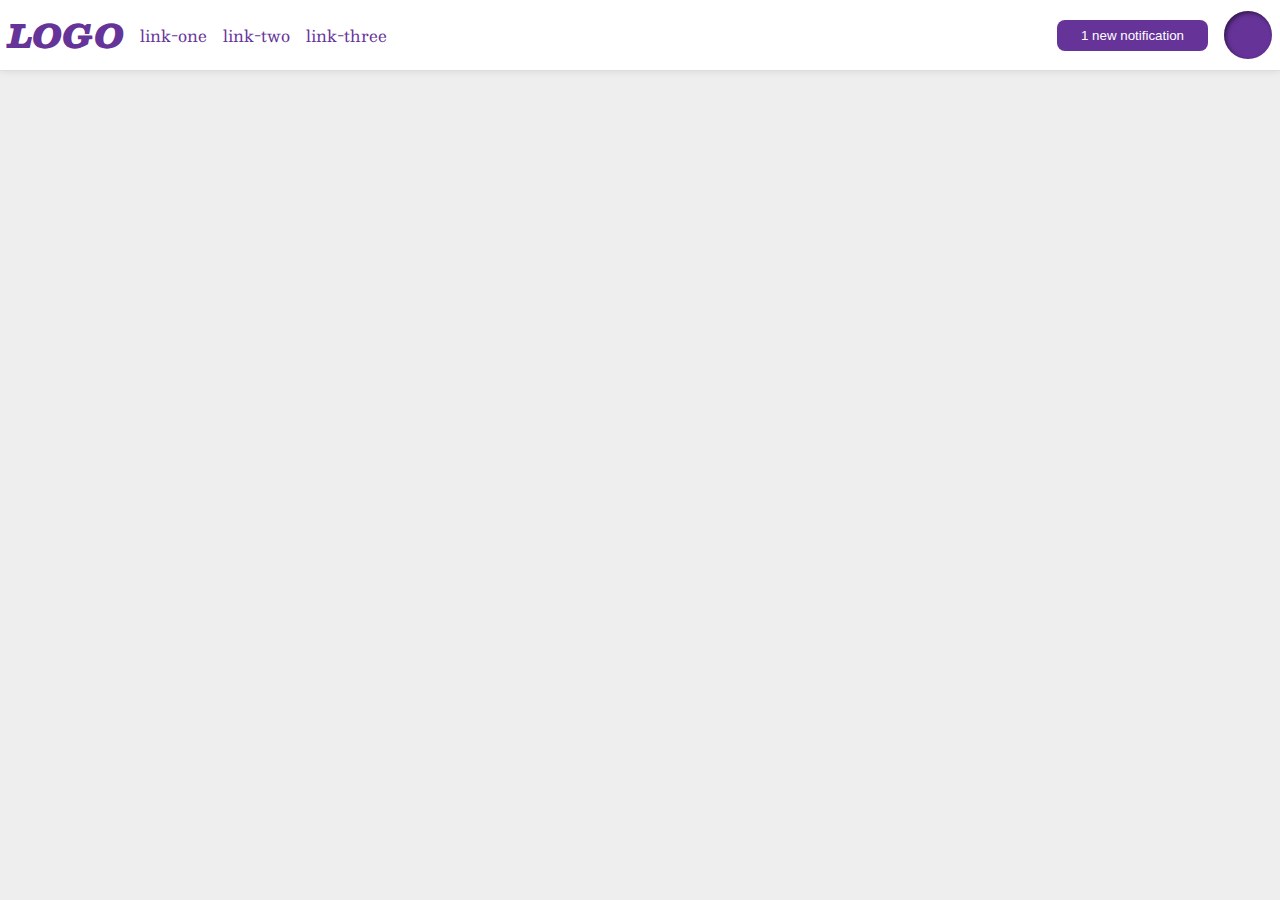
<file: flex/03-flex-header-2/index.html>
<!DOCTYPE html>
<html lang="en">
  <head>
    <meta charset="UTF-8">
    <meta http-equiv="X-UA-Compatible" content="IE=edge">
    <meta name="viewport" content="width=device-width, initial-scale=1.0">
    <title>Flex Header 2</title>
    <link rel="stylesheet" href="style.css">
  </head>
  <body>
    <div class="header">
      <div class="left">
        <div class="logo">
          LOGO
        </div>
        <ul class="links">
          <li><a href="google.com">link-one</a></li>
          <li><a href="google.com">link-two</a></li>
          <li><a href="google.com">link-three</a></li>
        </ul>
      </div>  
      <div class="right">
        <button class="notifications">
          1 new notification
        </button>
        <div class="profile-image"></div>
      </div>
    </div>
  </body>
</html>
</file>
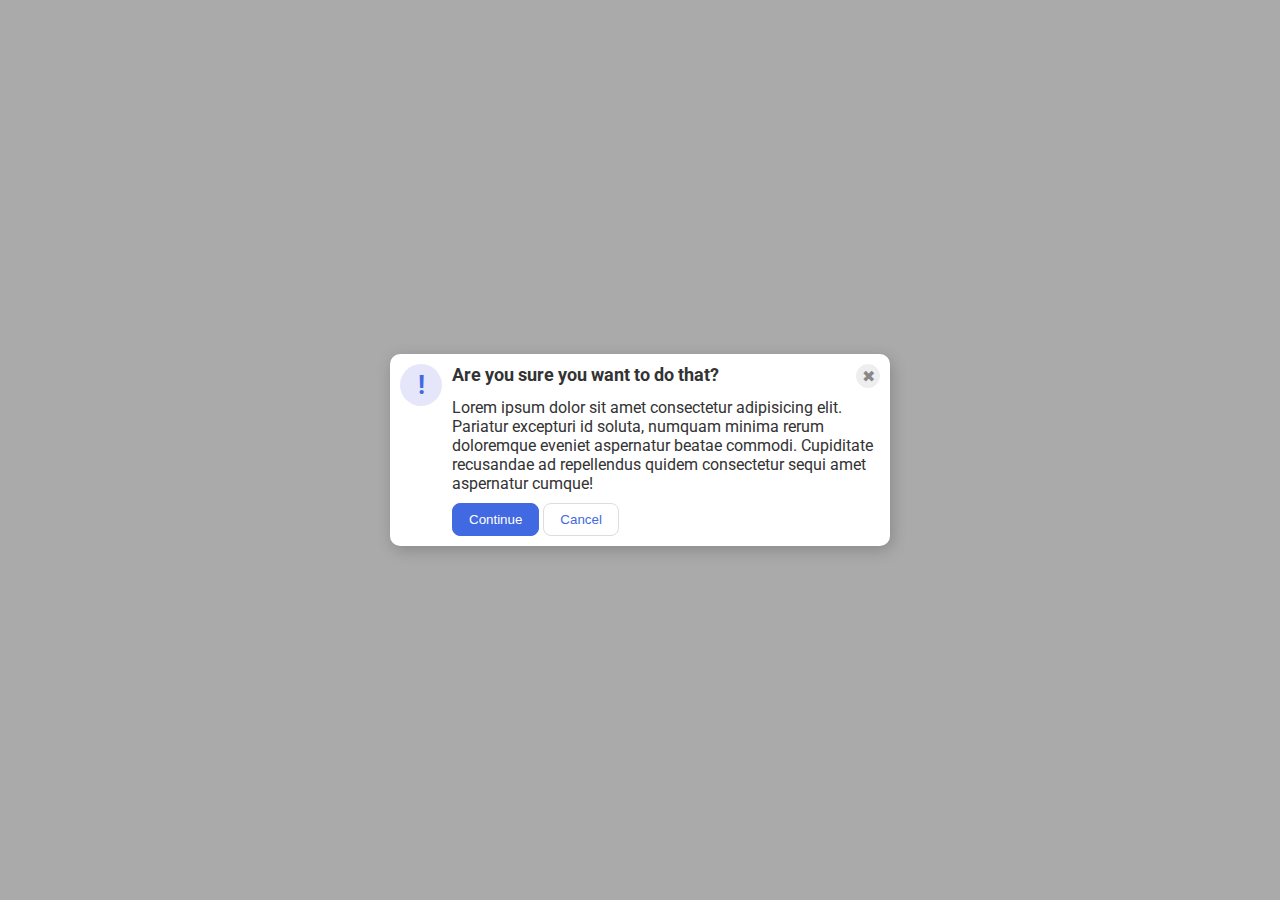
<file: flex/05-flex-modal/index.html>
<!DOCTYPE html>
<html lang="en">
  <head>
    <meta charset="UTF-8">
    <meta http-equiv="X-UA-Compatible" content="IE=edge">
    <meta name="viewport" content="width=device-width, initial-scale=1.0">
    <link rel="stylesheet" href="style.css">
    <title>Modal</title>
  </head>
  <body>
    <div class="modal">
      <div class="icon">!</div>
      <div class="warning">
        <div class="topline">
          <div class="header">Are you sure you want to do that?</div>
          <button class="close-button">✖</button>
        </div>
        <div class="text">Lorem ipsum dolor sit amet consectetur adipisicing elit. Pariatur excepturi id soluta, numquam minima rerum doloremque eveniet aspernatur beatae commodi. Cupiditate recusandae ad repellendus quidem consectetur sequi amet aspernatur cumque!</div>
        <div class="buttons">
          <button class="continue">Continue</button>
          <button class="cancel">Cancel</button>
        </div>
      </div>
    </div>
  </body>
</html>
</file>
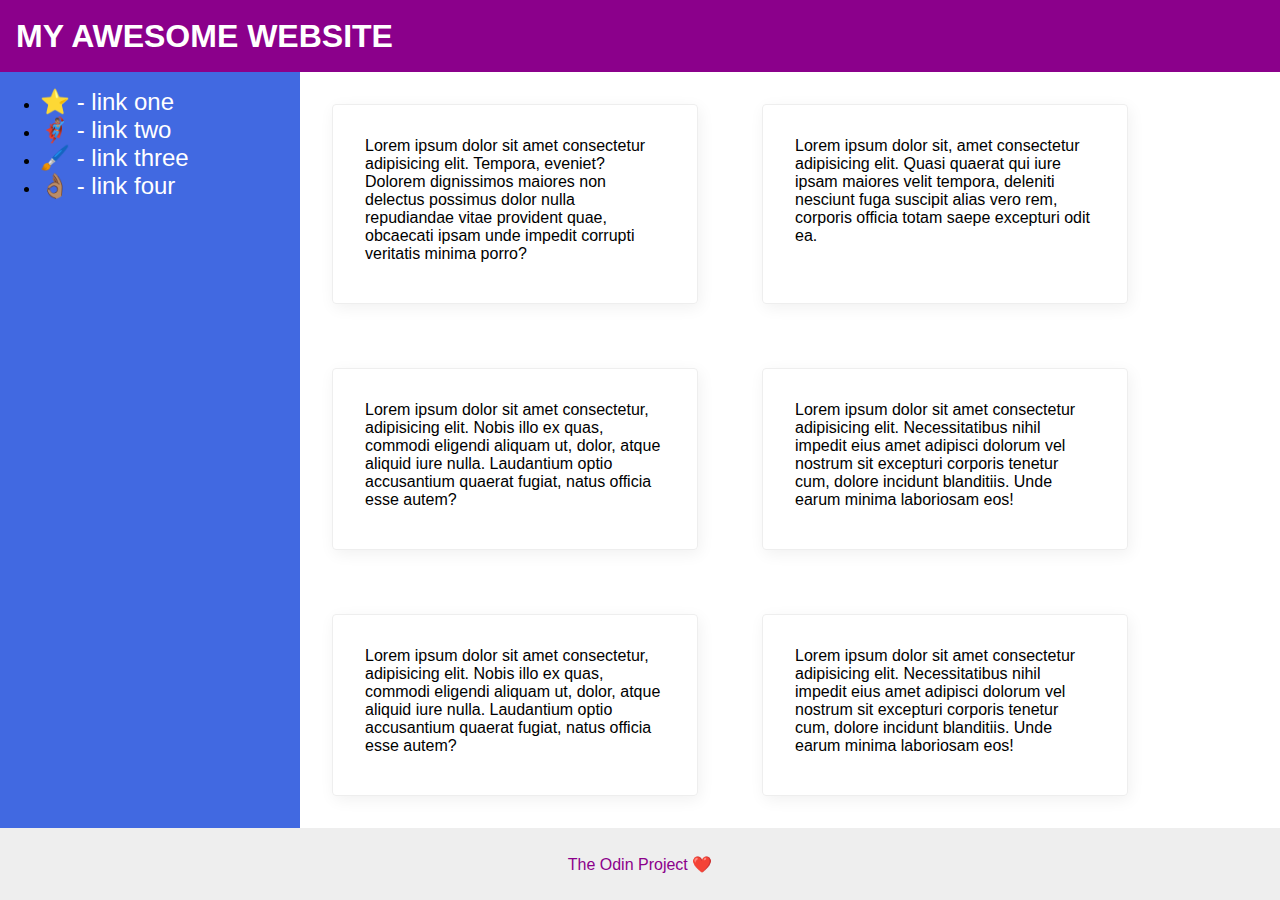
<file: flex/07-flex-layout-2/index.html>
<!DOCTYPE html>
<html lang="en">
  <head>
    <meta charset="UTF-8">
    <meta http-equiv="X-UA-Compatible" content="IE=edge">
    <meta name="viewport" content="width=device-width, initial-scale=1.0">
    <title>The Holy Grail</title>
    <link rel="stylesheet" href="style.css">
  </head>
  <body>
    <div class="header">
      MY AWESOME WEBSITE
    </div>
    
    <div class="content">
      <div class="sidebar">
        <ul>
          <li><a href="#">⭐ - link one</a></li>
          <li><a href="#">🦸🏽‍♂️ - link two</a></li>
          <li><a href="#">🖌️ - link three</a></li>
          <li><a href="#">👌🏽 - link four</a></li>
        </ul>
      </div>
      <div class="container">
        <div class="card">Lorem ipsum dolor sit amet consectetur adipisicing elit. Tempora, eveniet? Dolorem dignissimos maiores non delectus possimus dolor nulla repudiandae vitae provident quae, obcaecati ipsam unde impedit corrupti veritatis minima porro?</div>
        <div class="card">Lorem ipsum dolor sit, amet consectetur adipisicing elit. Quasi quaerat qui iure ipsam maiores velit tempora, deleniti nesciunt fuga suscipit alias vero rem, corporis officia totam saepe excepturi odit ea.</div>
        <div class="card">Lorem ipsum dolor sit amet consectetur, adipisicing elit. Nobis illo ex quas, commodi eligendi aliquam ut, dolor, atque aliquid iure nulla. Laudantium optio accusantium quaerat fugiat, natus officia esse autem?</div>
        <div class="card">Lorem ipsum dolor sit amet consectetur adipisicing elit. Necessitatibus nihil impedit eius amet adipisci dolorum vel nostrum sit excepturi corporis tenetur cum, dolore incidunt blanditiis. Unde earum minima laboriosam eos!</div>
        <div class="card">Lorem ipsum dolor sit amet consectetur, adipisicing elit. Nobis illo ex quas, commodi eligendi aliquam ut, dolor, atque aliquid iure nulla. Laudantium optio accusantium quaerat fugiat, natus officia esse autem?</div>
        <div class="card">Lorem ipsum dolor sit amet consectetur adipisicing elit. Necessitatibus nihil impedit eius amet adipisci dolorum vel nostrum sit excepturi corporis tenetur cum, dolore incidunt blanditiis. Unde earum minima laboriosam eos!</div>
      </div>
    </div>
    <div class="footer">
      The Odin Project ❤️
    </div>
  </body>
</html>
</file>
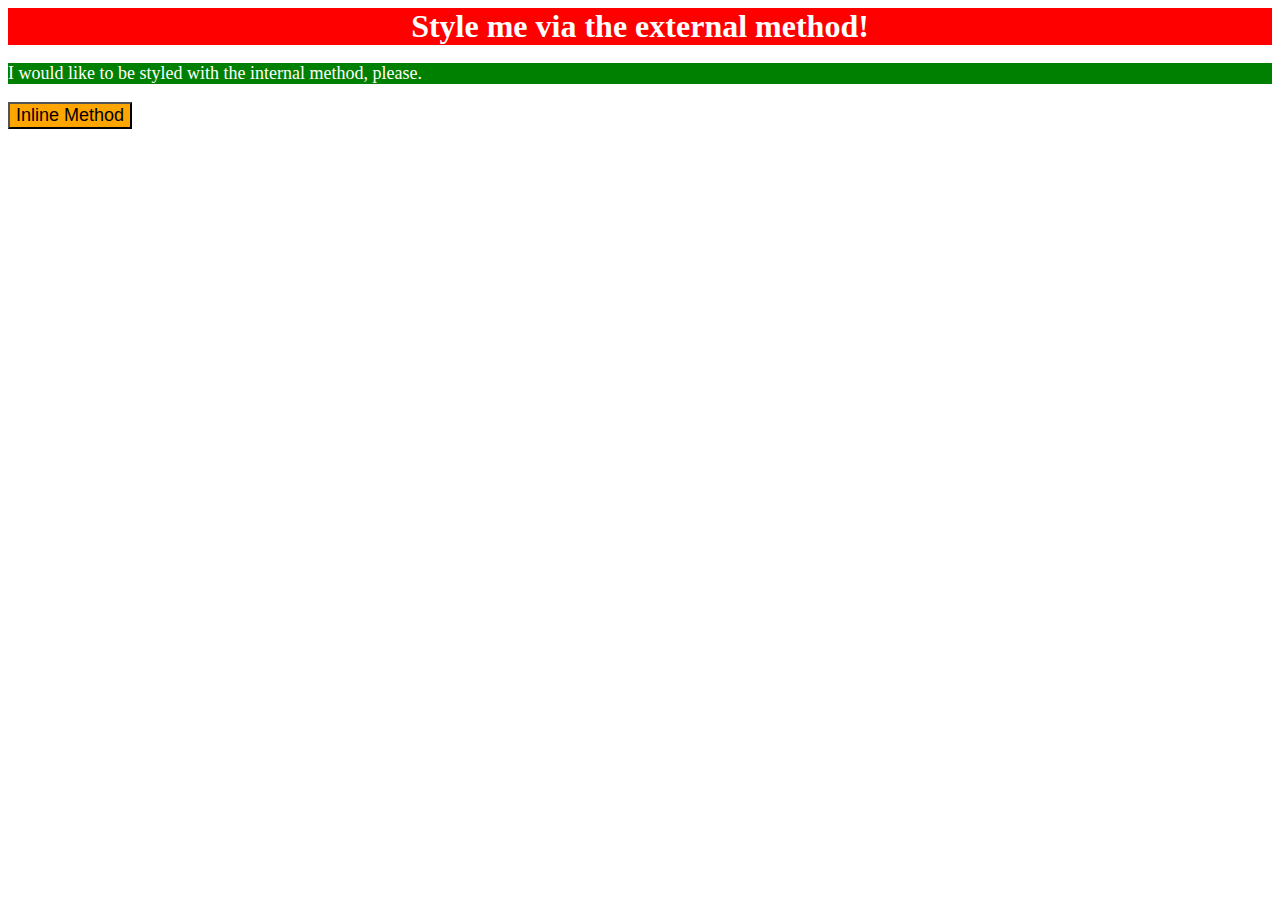
<file: foundations/01-css-methods/index.html>
<!DOCTYPE html>
<html lang="en">
  <head>
    <meta charset="UTF-8">
    <meta http-equiv="X-UA-Compatible" content="IE=edge">
    <meta name="viewport" content="width=device-width, initial-scale=1.0">
    <link rel="stylesheet" href="styles.css" />
    <style>
      p {
        color: white;
        background-color: green;
        font-size: 18px;
      }
    </style>
    <title>Methods for Adding CSS</title>
  </head>
  <body>
    <div>Style me via the external method!</div>
    <p>I would like to be styled with the internal method, please.</p>
    <button style="background-color: orange; font-size: 18px;">Inline Method</button>
  </body>
</html>
</file>
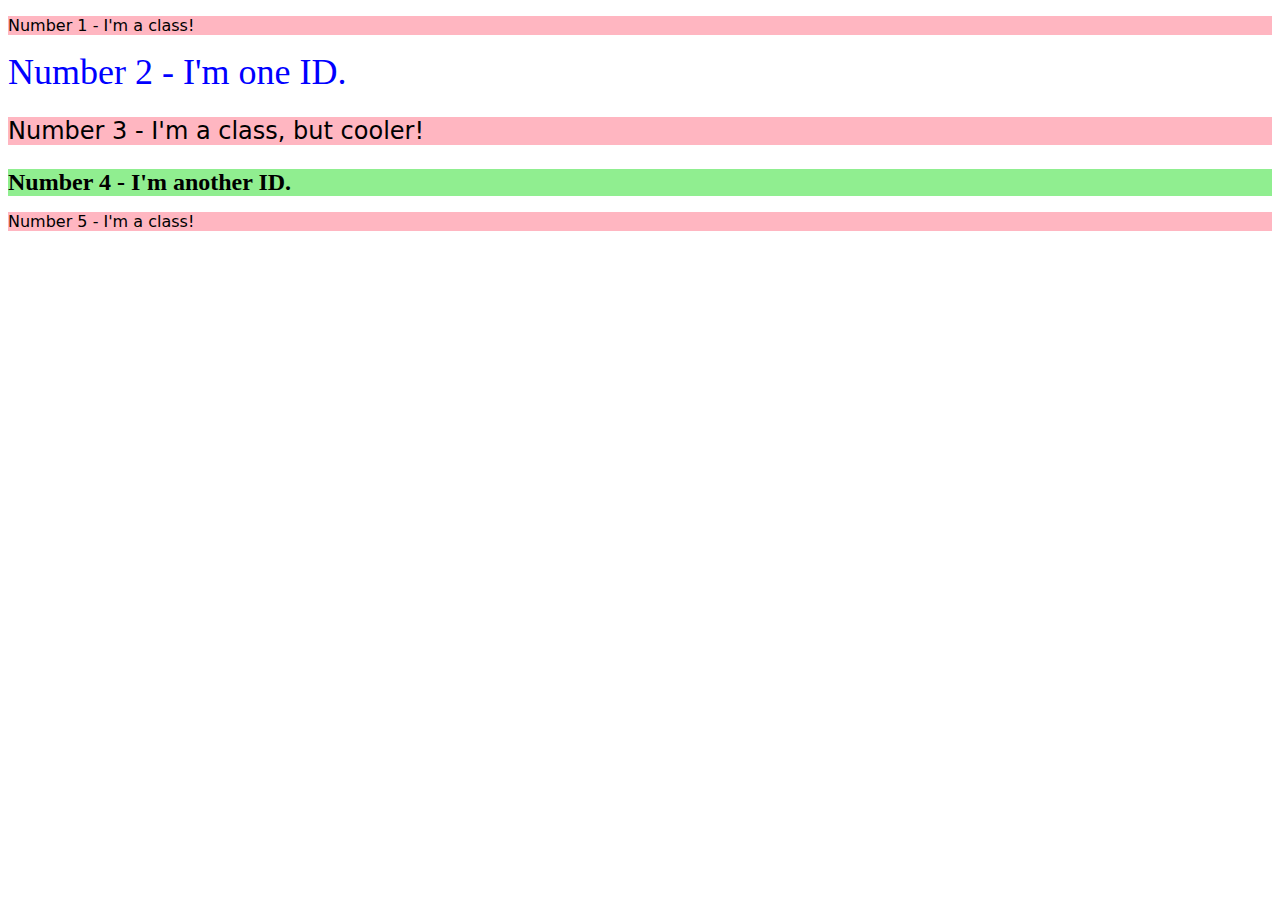
<file: foundations/02-class-id-selectors/index.html>
<!DOCTYPE html>
<html lang="en">
  <head>
    <meta charset="UTF-8">
    <meta http-equiv="X-UA-Compatible" content="IE=edge">
    <meta name="viewport" content="width=device-width, initial-scale=1.0">
    <title>Class and ID Selectors</title>
    <link rel="stylesheet" href="style.css">
  </head>
  <body>
    <p class="odd">Number 1 - I'm a class!</p>
    <div id="numbertwo">Number 2 - I'm one ID.</div>
    <p class="odd cool">Number 3 - I'm a class, but cooler!</p>
    <div id="numberfour">Number 4 - I'm another ID.</div>
    <p class="odd">Number 5 - I'm a class!</p>
  </body>
</html>
</file>
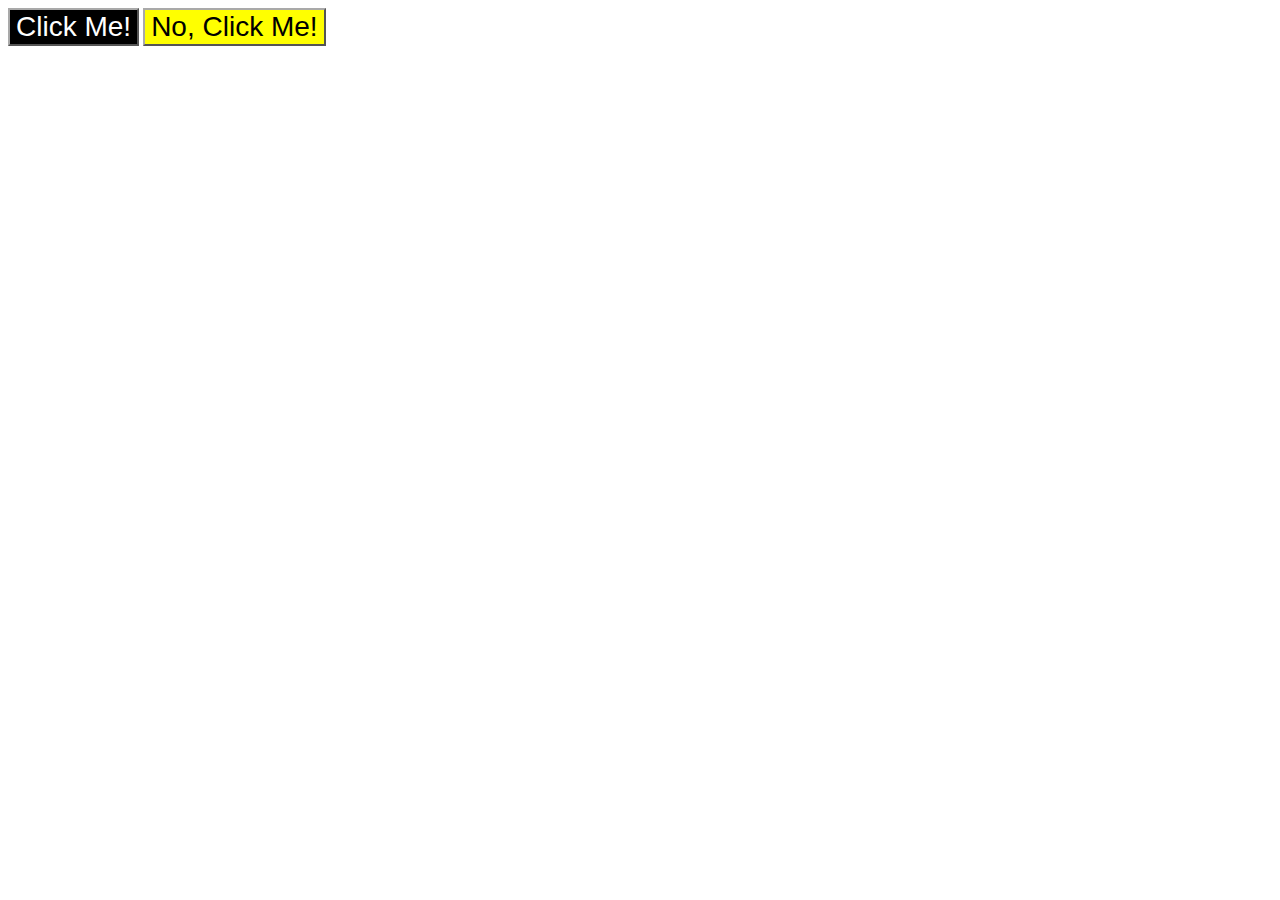
<file: foundations/03-grouping-selectors/index.html>
<!DOCTYPE html>
<html lang="en">
  <head>
    <meta charset="UTF-8">
    <meta http-equiv="X-UA-Compatible" content="IE=edge">
    <meta name="viewport" content="width=device-width, initial-scale=1.0">
    <title>Grouping Selectors</title>
    <link rel="stylesheet" href="style.css">
  </head>
  <body>
    <button class="first">Click Me!</button>
    <button class="second">No, Click Me!</button>
  </body>
</html>
</file>
<file: flex/03-flex-header-2/style.css>
/* this is some magical font-importing.  
you'll learn about it later. */
@import url('https://fonts.googleapis.com/css2?family=Besley:ital,wght@0,400;1,900&display=swap');

body {
  margin: 0;
  background: #eee;
  font-family: Besley, serif;
}

.header {
  background: white;
  border-bottom: 1px solid #ddd;
  box-shadow: 0 0 8px rgba(0,0,0,.1);
  display: flex;
  justify-content: space-between;
  align-items: center;
  padding: 8px;
}

.left, .right {
  display: flex;
  gap: 16px;
  align-items: center;
}

.profile-image {
  background: rebeccapurple;
  box-shadow: inset 2px 2px 4px rgba(0,0,0,.5);
  border-radius: 50%;
  width: 48px;
  height: 48px;
}

.logo {
  color: rebeccapurple;
  font-size: 32px;
  font-weight: 900;
  font-style: italic;
}

button {
  border: none;
  border-radius: 8px;
  background: rebeccapurple;
  color: white;
  padding: 8px 24px;
}

a {
  /* this removes the line under our links */
  text-decoration: none;
  color: rebeccapurple;
}

ul {
  list-style-type: none;
  display: flex;
  gap: 16px;
  padding: 0px;
  margin: 0px;
}
</file>
<file: flex/05-flex-modal/style.css>
@import url('https://fonts.googleapis.com/css2?family=Roboto:wght@400;700&display=swap');

html, body {
  height: 100%;
}

body {
  font-family: Roboto, sans-serif;
  margin: 0;
  background: #aaa;
  color: #333;
  /* I'll give you this one for free lol */
  display: flex;
  align-items: center;
  justify-content: center;
}

.modal {
  background: white;
  width: 480px;
  border-radius: 10px;
  box-shadow: 2px 4px 16px rgba(0,0,0,.2);
  display: flex;
  padding: 10px;
}

.icon {
  color: royalblue;
  font-size: 26px;
  font-weight: 700;
  background: lavender;
  width: 42px;
  height: 42px;
  border-radius: 50%;
  display: flex;
  align-items: center;
  justify-content: center;
  flex-shrink: 0;
}

.warning {
  padding-left: 10px;
}

.topline {
  display: flex;
  justify-content: space-between;
}

.header {
  font-size: large;
  font-weight: bold;
}

.close-button {
  background: #eee;
  border-radius: 50%;
  color: #888;
  font-weight: 400;
  font-size: 16px;
  height: 24px;
  width: 24px;
  display: flex;
  align-items: center;
  justify-content: center;
  border: 1px solid #eee;
  padding: 0;
}

.text {
  margin-top: 10px;
}

.buttons {
  padding-top: 10px;
}

button {
  cursor: pointer;
  padding: 8px 16px;
  border-radius: 8px;
}

button.continue {
  background: royalblue;
  border: 1px solid royalblue;
  color: white;
}

button.cancel {
  background: white;
  border: 1px solid #ddd;
  color: royalblue;
}
</file>
<file: flex/07-flex-layout-2/style.css>
body {
  font-family: -apple-system, BlinkMacSystemFont, 'Segoe UI', Roboto, Oxygen, Ubuntu, Cantarell, 'Open Sans', 'Helvetica Neue', sans-serif;
  margin: 0;
  min-height: 100vh;
  display: flex;
  flex-direction: column;
  justify-content: space-between;
}

.header {
  height: 72px;
  background: darkmagenta;
  color: white;
  font-size: 32px;
  font-weight: 900;
  padding-left: 16px;
  display: flex;
  align-items: center;
}

.content {
  display: flex;
  flex: 1;
}

.footer {
  height: 72px;
  background: #eee;
  color: darkmagenta;
  display: flex;
  align-items: center;
  justify-content: center;
}

.sidebar {
  width: 300px;
  background: royalblue;
  box-sizing: border-box;
  flex-shrink: 0;
}

a {
  font-size: 24px;
  color: white;
  text-decoration: none;
}

.container {
  display: flex;
  flex-wrap: wrap;
}

.card {
  border: 1px solid #eee;
  box-shadow: 2px 4px 16px rgba(0,0,0,.06);
  border-radius: 4px;
  padding: 32px;
  margin: 32px;
  width: 300px;
}
</file>
<file: foundations/01-css-methods/styles.css>
div {
    background-color: red;
    color: white;
    font-size: 32px;
    text-align: center;
    font-weight: bold;
}
</file>
<file: foundations/02-class-id-selectors/style.css>
.odd {
    background-color: #ffb6c1;
    font-family: Verdana, 'DeJaVu Sans', sans-serif;
}

.cool {
    font-size: 24px;
}

#numbertwo {
    color: blue;
    font-size: 36px;
}

#numberfour {
    background-color: lightgreen;
    font-size: 24px;
    font-weight: bold;
}
</file>
<file: foundations/03-grouping-selectors/style.css>
.first, .second {
    border-color: darkgray;
    font-size: 28px;
    font-family: Helvetica, 'Times New Roman', sans-serif;
}

.first {
    background-color: black;
    color: white;
}

.second {
    background-color: yellow;
}
</file>
